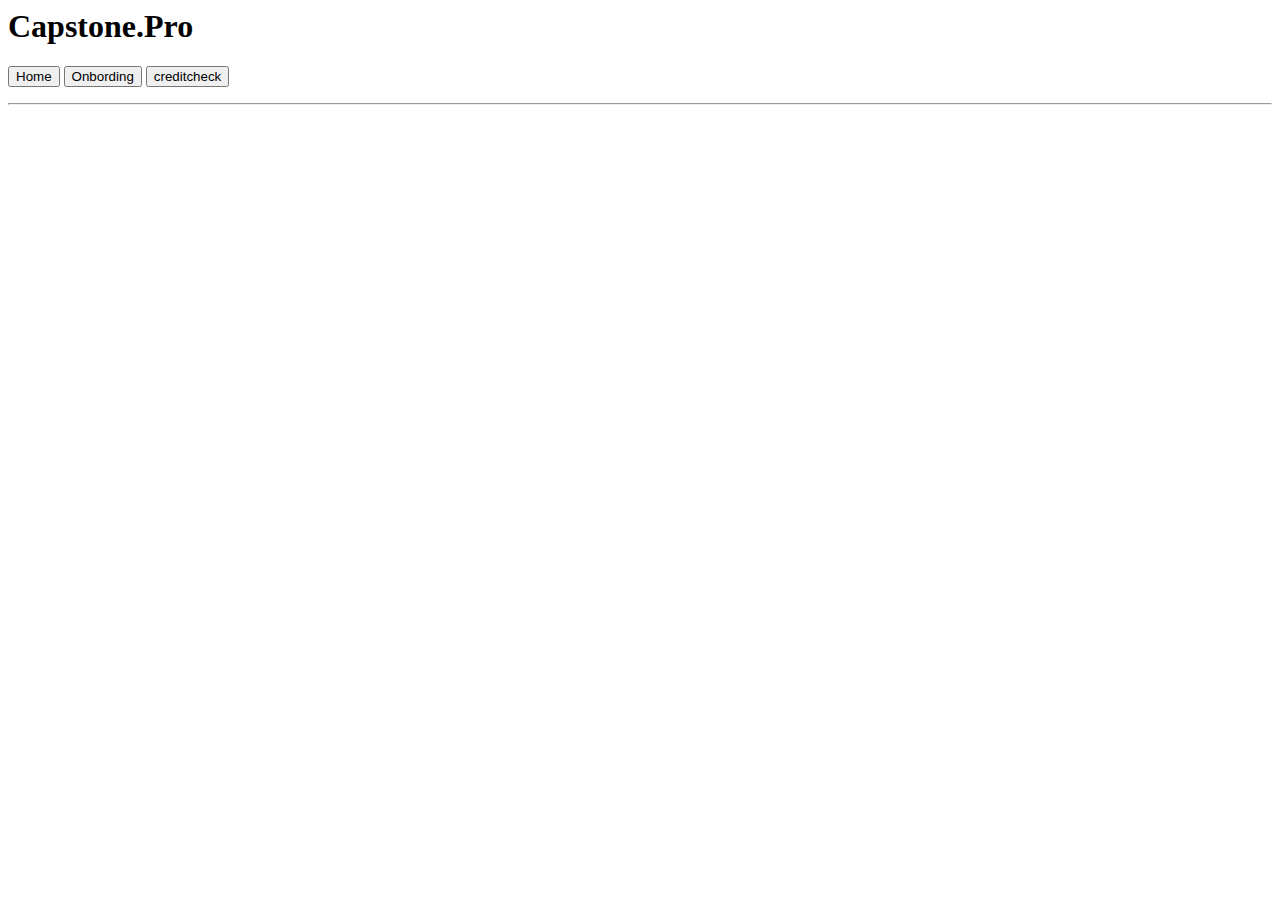
<file: src/app/app.component.html>
<body>
  
<div class="container">
  
    <!-- ------------------nav------------------- -->
    <nav class="navbar bg-transparent">
      <div class="container-fluid">
        <a class="navbar-brand" routerLink="/"><h1>Capstone.Pro</h1></a>
        <form class="d-flex" role="search">
          
          <button class="btn btn-outline-success" type="submit"routerLink="/home">Home</button>
          <button class="btn btn-outline-success" type="submit"routerLink="/onbording">Onbording</button>
          <button class="btn btn-outline-success" type="submit"routerLink="/creditcheck">creditcheck</button> 

        </form>
      </div>
    </nav>
    <hr>
    <div class="row">
      <router-outlet></router-outlet>
    </div>
  </div>

</body>
</file>
